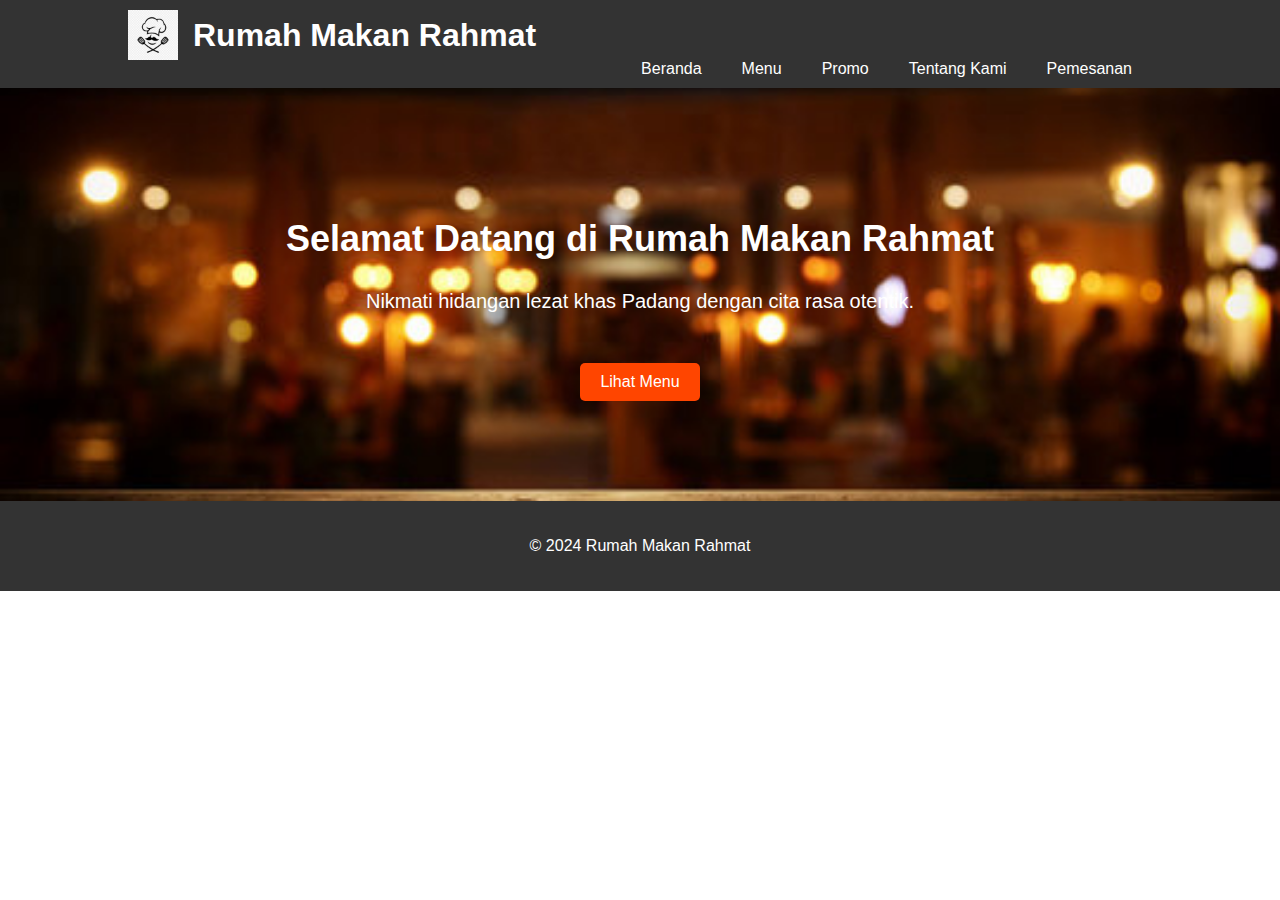
<file: index.html>
<!DOCTYPE html>
<html lang="en">
<head>
    <meta charset="UTF-8">
    <meta name="viewport" content="width=device-width, initial-scale=1.0">
    <title>Rumah Makan Rahmats</title>
    <link rel="stylesheet" href="home.css">
</head>
<body>
    <header>
        <div class="container">
            <div class="logo-title">
                <img src="logo.png" alt="Logo Rumah Makan Rahmat" class="logo">
                <h1>Rumah Makan Rahmat</h1>
            </div>
            <nav>
                <ul>
                    <li><a href="index.html">Beranda</a></li>
                    <li><a href="display.html">Menu</a></li>
                    <li><a href="Promo.html">Promo</a></li>
                    <li><a href="Tntng kami.html">Tentang Kami</a></li>
                    <li><a href="Pem.html">Pemesanan</a></li>
                </ul>
            </nav>
        </div>
    </header>

    <section class="hero">
        <div class="container">
            <h2>Selamat Datang di Rumah Makan Rahmat</h2>
            <p>Nikmati hidangan lezat khas Padang dengan cita rasa otentik.</p>
            <a href="display.html" class="btn">Lihat Menu</a>
        </div>
    </section>

    <footer>
        <div class="container">
            <p>&copy; 2024 Rumah Makan Rahmat</p>
        </div>
    </footer>
</body>
</html>
</file>
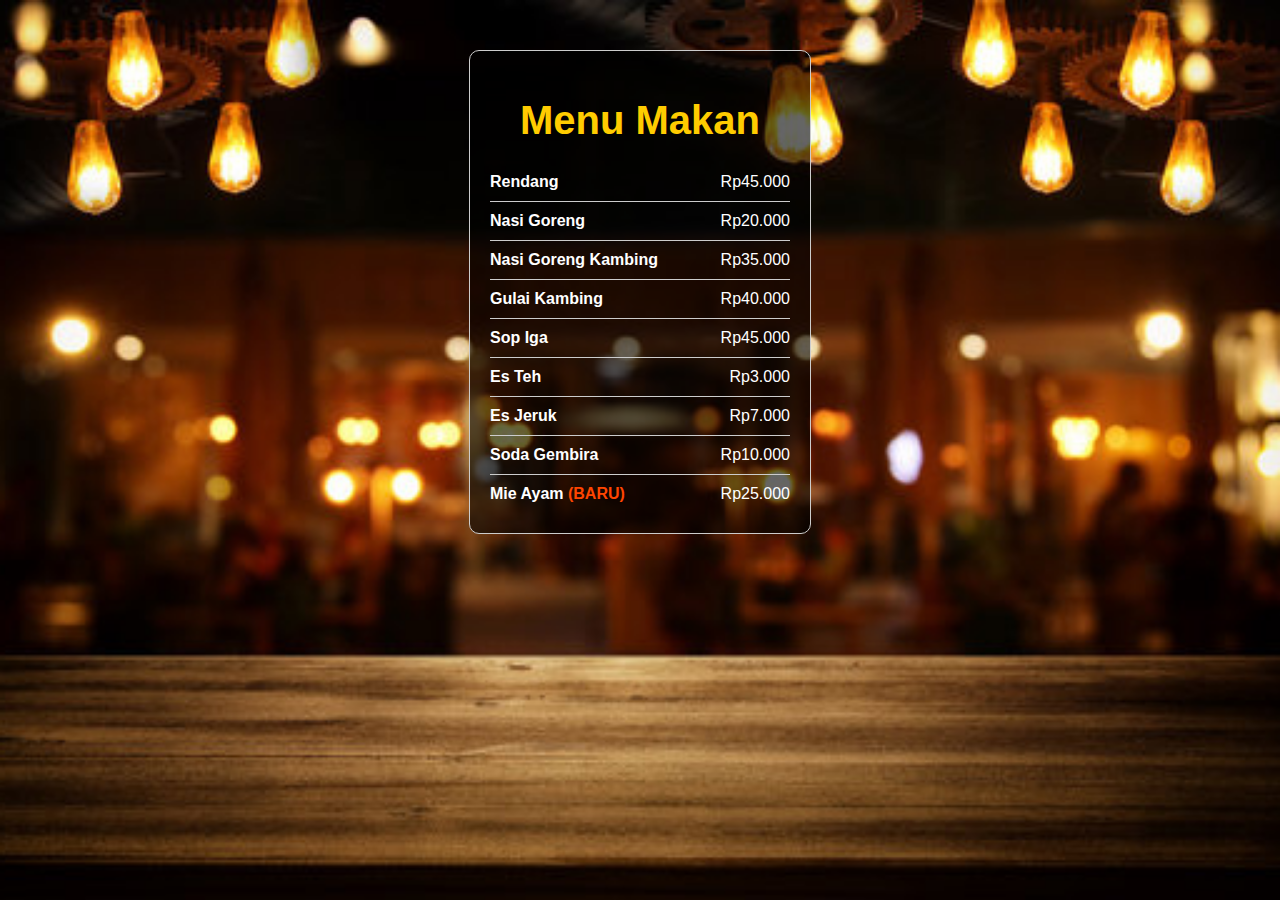
<file: display.html>
<!DOCTYPE html>
<html lang="en">
<head>
    <meta charset="UTF-8">
    <meta name="viewport" content="width=device-width, initial-scale=1.0">
    <title>Menu Makan</title>
    <link rel="stylesheet" href="style.css">
</head>
<body>
    <div class="menu">
        <h1>Menu Makan</h1>
        <ul>
            <li>
                <span class="item-name">Rendang</span>
                <span class="item-price">Rp45.000</span>
            </li>
            <li>
                <span class="item-name">Nasi Goreng</span>
                <span class="item-price">Rp20.000</span>
            </li>
            <li>
                <span class="item-name">Nasi Goreng Kambing</span>
                <span class="item-price">Rp35.000</span>
            </li>
            <li>
                <span class="item-name">Gulai Kambing</span>
                <span class="item-price">Rp40.000</span>
            </li>
            <li>
                <span class="item-name">Sop Iga</span>
                <span class="item-price">Rp45.000</span>
            </li>
            <li>
                <span class="item-name">Es Teh</span>
                <span class="item-price">Rp3.000</span>
            </li>
            <li>
                <span class="item-name">Es Jeruk</span>
                <span class="item-price">Rp7.000</span>
            </li>
            <li>
                <span class="item-name">Soda Gembira</span>
                <span class="item-price">Rp10.000</span>
            </li>
            <li>
                <span class="item-name">Mie Ayam <span class="new-item">(BARU)</span></span>
                <span class="item-price">Rp25.000</span>
            </li>
        </ul>
    </div>
</body>
</html>
</file>
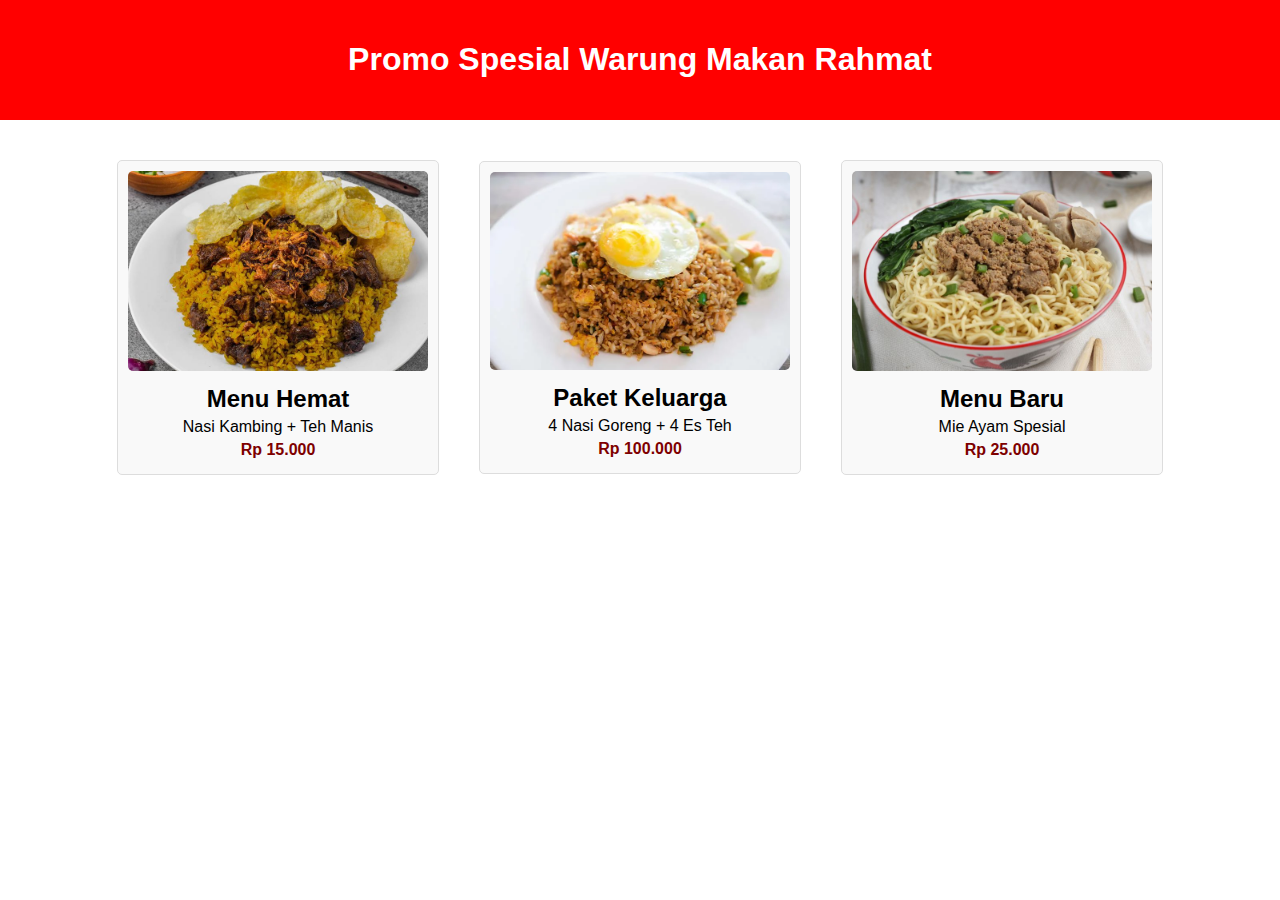
<file: Promo.html>
<!DOCTYPE html>
<html lang="en">
<head>
    <meta charset="UTF-8">
    <meta name="viewport" content="width=device-width, initial-scale=1.0">
    <title>Promo Warung Makan</title>
    <link rel="stylesheet" href="styles.css">
</head>
<body>
    <header>
        <h1>Promo Spesial Warung Makan Rahmat</h1>
    </header>
    <section class="promo-content">
        <div class="promo-item">
            <img src="promo1.jpg" alt="Promo 1">
            <h2>Menu Hemat</h2>
            <p>Nasi Kambing + Teh Manis</p>
            <p><strong>Rp 15.000</strong></p>
        </div>
        <div class="promo-item">
            <img src="promo2.jpg" alt="Promo 2">
            <h2>Paket Keluarga</h2>
            <p>4 Nasi Goreng + 4 Es Teh</p>
            <p><strong>Rp 100.000</strong></p>
        </div>
        <div class="promo-item">
            <img src="promo3.jpg" alt="Promo 3">
            <h2>Menu Baru</h2>
            <p>Mie Ayam Spesial</p>
            <p><strong>Rp 25.000</strong></p>
        </div>
    </section>
</body>
</html>
</file>
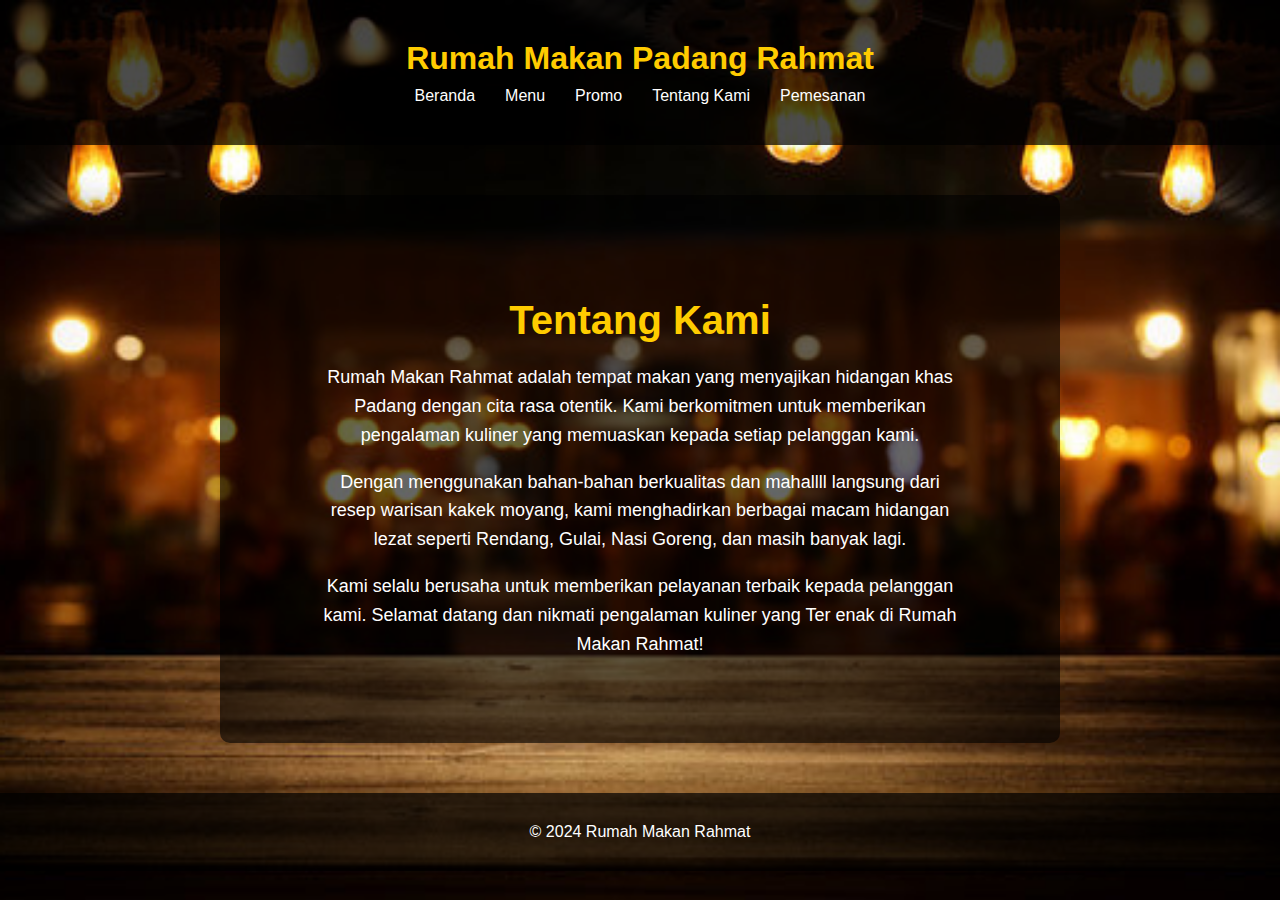
<file: Tntng kami.html>
<!DOCTYPE html>
<html lang="en">
<head>
    <meta charset="UTF-8">
    <meta name="viewport" content="width=device-width, initial-scale=1.0">
    <title>Tentang Kami - Rumah Makan Padang</title>
    <link rel="stylesheet" href="ttng.css">
</head>
<body>
    <header>
        <div class="container">
            <h1>Rumah Makan Padang Rahmat</h1>
            <nav>
                <ul>
                    <li><a href="index.html">Beranda</a></li>
                    <li><a href="display.html">Menu</a></li>
                    <li><a href="Promo.html">Promo</a></li>
                    <li><a href="Tntng kami.html">Tentang Kami</a></li>
                    <li><a href="Pem.html">Pemesanan</a></li>
                </ul>
            </nav>
        </div>
    </header>

    <section class="about-section">
        <div class="container">
            <h2>Tentang Kami</h2>
            <p>Rumah Makan Rahmat adalah tempat makan yang menyajikan hidangan khas Padang dengan cita rasa otentik. Kami berkomitmen untuk memberikan pengalaman kuliner yang memuaskan kepada setiap pelanggan kami.</p>
            <p>Dengan menggunakan bahan-bahan berkualitas dan mahallll langsung dari resep warisan kakek moyang, kami menghadirkan berbagai macam hidangan lezat seperti Rendang, Gulai, Nasi Goreng, dan masih banyak lagi.</p>
            <p>Kami selalu berusaha untuk memberikan pelayanan terbaik kepada pelanggan kami. Selamat datang dan nikmati pengalaman kuliner yang Ter enak di Rumah Makan Rahmat!</p>
        </div>
    </section>

    <footer>
        <div class="container">
            <p>&copy; 2024 Rumah Makan Rahmat</p>
        </div>
    </footer>
</body>
</html>
</file>
<file: home.css>
body {
    font-family: Arial, sans-serif;
    margin: 0;
    padding: 0;
}

.container {
    width: 80%;
    margin: 0 auto;
    padding: 20px;
}

header {
    background-color: #ff0000;
    color: #fff;
    padding: 10px 0;
}

header h1 {
    margin: 0;
}

nav ul {
    list-style-type: none;
    padding: 0;
}

nav ul li {
    display: inline;
    margin-right: 20px;
}

nav ul li a {
    color: #fff;
    text-decoration: none;
}

.hero {
    background-image: url('Logo.png');
    background-size: cover;
    background-position: center;
    color: #333;
    text-align: center;
    padding: 100px 0;
}

.hero h2 {
    font-size: 36px;
}

.hero p {
    font-size: 20px;
    margin-bottom: 30px;
}

.btn {
    display: inline-block;
    background-color: #860000;
    color: #fff;
    padding: 10px 20px;
    border-radius: 5px;
    text-decoration: none;
}

footer {
    background-color: #333;
    color: #fff;
    text-align: center;
    padding: 20px 0;
}

/* Container styling */
.container {
    max-width: 1200px;
    margin: 0 auto;
    padding: 0 20px;
}

/* Header styling */
header {
    background-color: #333;
    color: #fff;
    padding: 10px 0;
}

.logo-title {
    display: flex;
    align-items: center;
}

.logo {
    max-height: 50px;
    margin-right: 15px;
}

nav ul {
    list-style: none;
    display: flex;
    justify-content: flex-end;
    margin: 0;
    padding: 0;
}

nav ul li {
    margin-left: 20px;
}

nav ul li a {
    color: #fff;
    text-decoration: none;
}

/* Hero section styling */
.hero {
    background: url('background.jpg') no-repeat center center/cover;
    color: #fff;
    text-align: center;
    padding: 100px 0;
}

.hero .btn {
    background-color: #ff4500;
    color: #fff;
    padding: 10px 20px;
    text-decoration: none;
    border-radius: 5px;
    display: inline-block;
    margin-top: 20px;
}

/* Footer styling */
footer {
    background-color: #333;
    color: #fff;
    text-align: center;
    padding: 20px 0;
}
</file>
<file: style.css>
body {
    font-family: Arial, sans-serif;
    margin: 0;
    padding: 0;
}

.menu {
    width: 300px;
    margin: 50px auto;
    border: 1px solid #ccc;
    border-radius: 5px;
    padding: 20px;
    background-color: #f9f9f9;
}

h1 {
    text-align: center;
}

ul {
    list-style-type: none;
    padding: 0;
}

li {
    padding: 10px 0;
    border-bottom: 1px solid #ddd;
}

.item-name {
    font-weight: bold;
}

.item-price {
    float: right;
}

body {
    background: url('background.jpg') no-repeat center center fixed;
    background-size: cover;
    font-family: Arial, sans-serif;
    margin: 0;
    padding: 0;
    color: #fff;
}

.menu {
    background: rgba(0, 0, 0, 0.6);
    padding: 20px;
    margin: 50px auto;
    border-radius: 10px;
    max-width: 600px;
    text-align: center;
}

.menu h1 {
    margin-bottom: 20px;
    font-size: 2.5em;
    color: #ffcc00;
}

.menu ul {
    list-style-type: none;
    padding: 0;
    margin: 0;
}

.menu li {
    display: flex;
    justify-content: space-between;
    padding: 10px 0;
    border-bottom: 1px solid #ccc;
}

.menu li:last-child {
    border-bottom: none;
}

.item-name {
    flex: 1;
    text-align: left;
}

.item-price {
    flex: 0;
    text-align: right;
}

.new-item {
    color: #ff4500;
    font-weight: bold;
}
</file>
<file: styles.css>
body {
    font-family: Arial, sans-serif;
    margin: 0;
    padding: 0;
}

header {
    background-color: #ff0000;
    color: #fff;
    text-align: center;
    padding: 20px 0;
}

.promo-content {
    display: flex;
    justify-content: center;
    align-items: center;
    flex-wrap: wrap;
    padding: 20px;
}

.promo-item {
    width: 300px;
    margin: 20px;
    text-align: center;
    border: 1px solid #ddd;
    border-radius: 5px;
    padding: 10px;
    background-color: #f9f9f9;
}

.promo-item img {
    max-width: 100%;
    border-radius: 5px;
}

h2 {
    margin-top: 10px;
    margin-bottom: 5px;
}

p {
    margin: 5px 0;
}

strong {
    color: #7e0000;
}
</file>
<file: ttng.css>
body {
    font-family: Arial, sans-serif;
    margin: 0;
    padding: 0;
}

.container {
    width: 80%;
    margin: 0 auto;
    padding: 20px;
}

header {
    background-color: #ff0000;
    color: #fff;
    padding: 10px 0;
}

header h1 {
    margin: 0;
}

nav ul {
    list-style-type: none;
    padding: 0;
}

nav ul li {
    display: inline;
    margin-right: 20px;
}

nav ul li a {
    color: #fff;
    text-decoration: none;
}

.about-section {
    text-align: center;
    padding: 50px 0;
}

.about-section h2 {
    margin-bottom: 20px;
}

.about-section p {
    font-size: 18px;
    line-height: 1.6;
}

footer {
    background-color: #333;
    color: #fff;
    text-align: center;
    padding: 20px 0;
}

body {
    background: url('background.jpg') no-repeat center center fixed;
    background-size: cover;
    font-family: Arial, sans-serif;
    margin: 0;
    padding: 0;
    color: #fff;
}

header {
    background: rgba(0, 0, 0, 0.7);
    padding: 20px 0;
}

header h1 {
    margin: 0;
    text-align: center;
    color: #ffcc00;
}

nav ul {
    list-style: none;
    display: flex;
    justify-content: center;
    padding: 0;
    margin: 10px 0 0;
}

nav ul li {
    margin: 0 15px;
}

nav ul li a {
    color: #fff;
    text-decoration: none;
}

.about-section {
    background: rgba(0, 0, 0, 0.6);
    padding: 50px 20px;
    margin: 50px auto;
    border-radius: 10px;
    max-width: 800px;
    text-align: center;
}

.about-section h2 {
    margin-bottom: 20px;
    font-size: 2.5em;
    color: #ffcc00;
}

.about-section p {
    margin-bottom: 15px;
    line-height: 1.6;
}

footer {
    background: rgba(0, 0, 0, 0.7);
    padding: 10px 0;
    text-align: center;
}

footer p {
    margin: 0;
    color: #fff;
}
</file>
